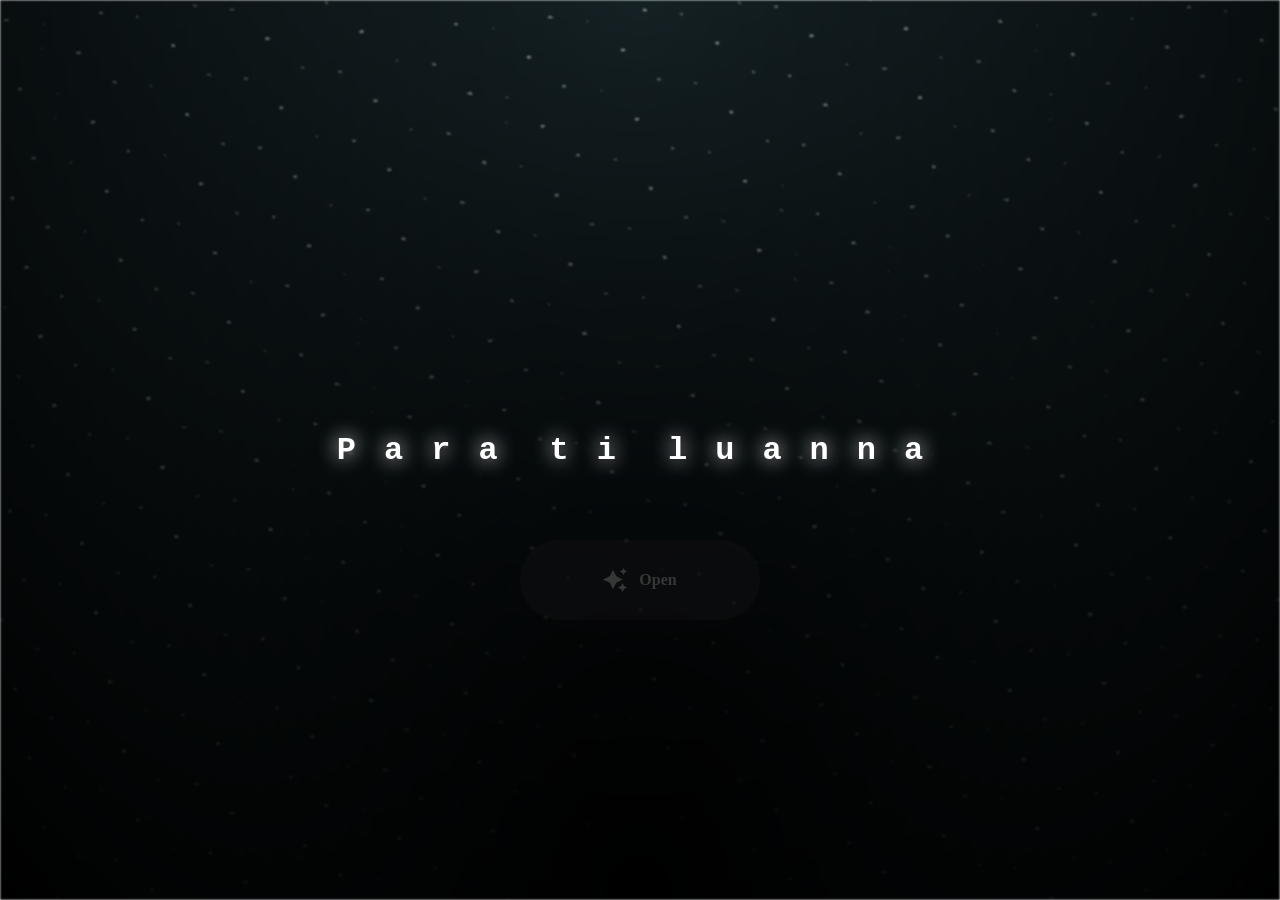
<file: flowers-for-someone-main (2)/index.html>
<html lang="en">

<head>
  <meta charset="UTF-8">
  <meta name="viewport" content="width=device-width, initial-scale=1.0">
  <link rel="shortcut icon" href="images/gift.png" type="image/x-icon">
  <link rel="stylesheet" href="css/index.css">
  <title>CARTA PARA TI</title>
</head>

<body>
  <div class="night"></div>

  <!-- Texto principal -->
  <h1 class="title"></h1>

  <!-- Botón Open -->
  <div class="open-bg">
    <a href="flower.html" class="btn bloqueado" id="openBtn">
      <svg height="24" width="24" fill="#FFFFFF" viewBox="0 0 24 24" class="sparkle">
        <path
          d="M10,21.236,6.755,14.745.264,11.5,6.755,8.255,10,1.764l3.245,6.491L19.736,11.5l-6.491,3.245ZM18,21l1.5,3L21,21l3-1.5L21,18l-1.5-3L18,18l-3,1.5ZM19.333,4.667,20.5,7l1.167-2.333L24,3.5,21.667,2.333,20.5,0,19.333,2.333,17,3.5Z">
        </path>
      </svg>
      <span class="text">Open</span>
    </a>
  </div>

  <script src="js/index.js"></script>
</body>

</html>
</file>
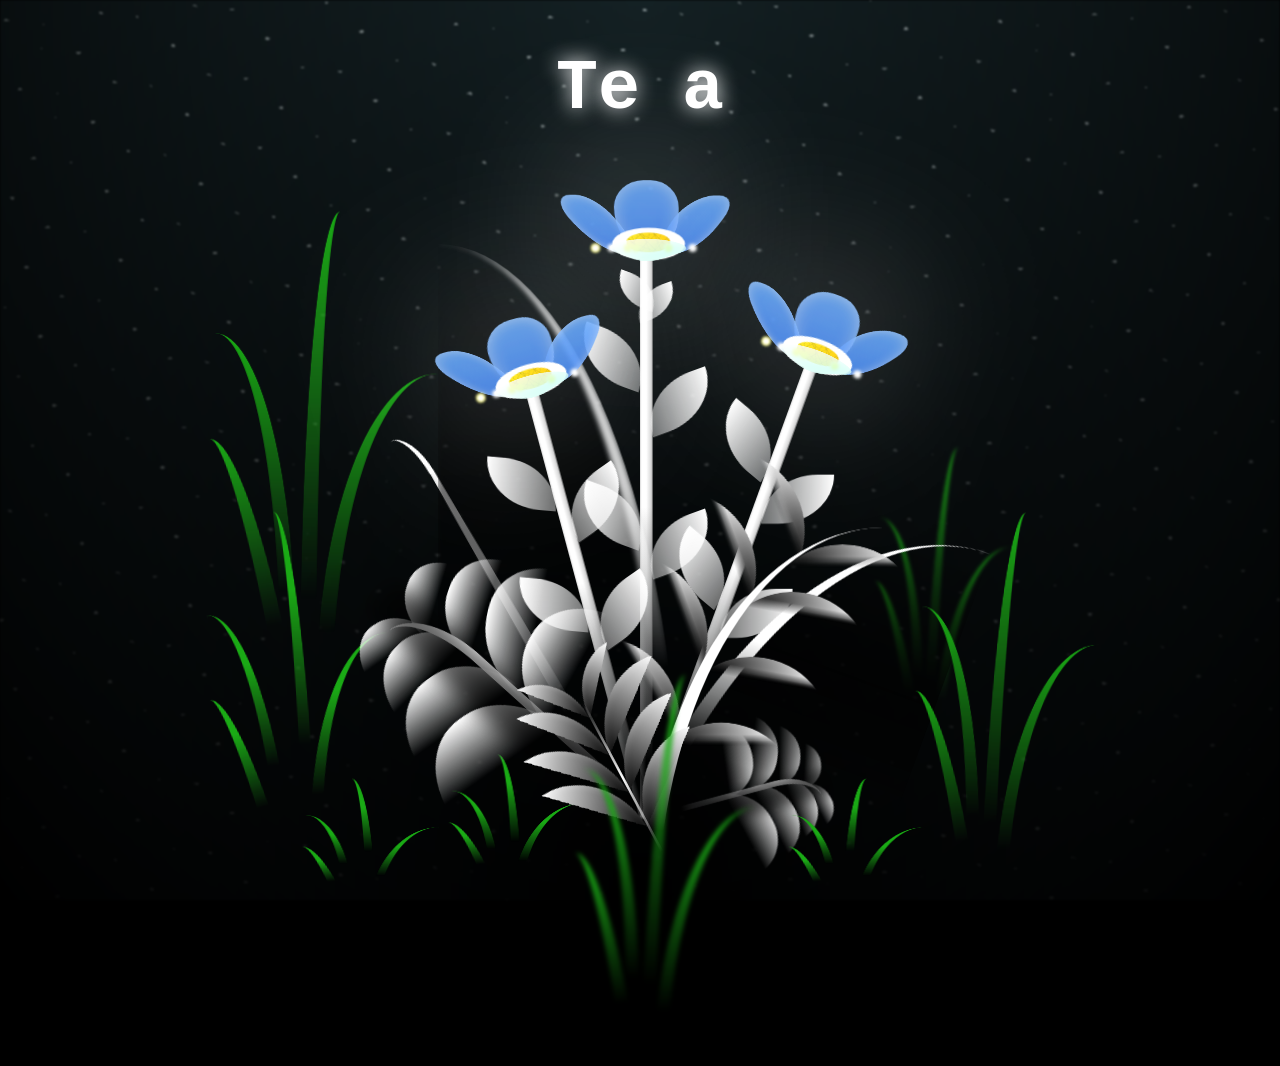
<file: flowers-for-someone-main (2)/flower.html>
<!DOCTYPE html>
<html lang="en">

<head>
  <meta charset="UTF-8">
  <meta http-equiv="X-UA-Compatible" content="IE=edge">
  <meta name="viewport" content="width=device-width, initial-scale=1.0">
  <link rel="shortcut icon" href="images/gift.png" type="image/x-icon">
  <link rel="stylesheet" href="css/style.css">

  <!-- Document Title -->
  <title>FLORES</title>
</head>

<body class="not-loaded">
  <!-- Background -->
  <div class="night"></div>

  <!-- Flower -->
  <div class="flowers">
    <div class="flower flower--1">
      <div class="flower__leafs flower__leafs--1">
        <div class="flower__leaf flower__leaf--1"></div>
        <div class="flower__leaf flower__leaf--2"></div>
        <div class="flower__leaf flower__leaf--3"></div>
        <div class="flower__leaf flower__leaf--4"></div>
        <div class="flower__white-circle"></div>

        <div class="flower__light flower__light--1"></div>
        <div class="flower__light flower__light--2"></div>
        <div class="flower__light flower__light--3"></div>
        <div class="flower__light flower__light--4"></div>
        <div class="flower__light flower__light--5"></div>
        <div class="flower__light flower__light--6"></div>
        <div class="flower__light flower__light--7"></div>
        <div class="flower__light flower__light--8"></div>

      </div>
      <div class="flower__line">
        <div class="flower__line__leaf flower__line__leaf--1"></div>
        <div class="flower__line__leaf flower__line__leaf--2"></div>
        <div class="flower__line__leaf flower__line__leaf--3"></div>
        <div class="flower__line__leaf flower__line__leaf--4"></div>
        <div class="flower__line__leaf flower__line__leaf--5"></div>
        <div class="flower__line__leaf flower__line__leaf--6"></div>
      </div>
    </div>

    <div class="flower flower--2">
      <div class="flower__leafs flower__leafs--2">
        <div class="flower__leaf flower__leaf--1"></div>
        <div class="flower__leaf flower__leaf--2"></div>
        <div class="flower__leaf flower__leaf--3"></div>
        <div class="flower__leaf flower__leaf--4"></div>
        <div class="flower__white-circle"></div>

        <div class="flower__light flower__light--1"></div>
        <div class="flower__light flower__light--2"></div>
        <div class="flower__light flower__light--3"></div>
        <div class="flower__light flower__light--4"></div>
        <div class="flower__light flower__light--5"></div>
        <div class="flower__light flower__light--6"></div>
        <div class="flower__light flower__light--7"></div>
        <div class="flower__light flower__light--8"></div>

      </div>
      <div class="flower__line">
        <div class="flower__line__leaf flower__line__leaf--1"></div>
        <div class="flower__line__leaf flower__line__leaf--2"></div>
        <div class="flower__line__leaf flower__line__leaf--3"></div>
        <div class="flower__line__leaf flower__line__leaf--4"></div>
      </div>
    </div>

    <div class="flower flower--3">
      <div class="flower__leafs flower__leafs--3">
        <div class="flower__leaf flower__leaf--1"></div>
        <div class="flower__leaf flower__leaf--2"></div>
        <div class="flower__leaf flower__leaf--3"></div>
        <div class="flower__leaf flower__leaf--4"></div>
        <div class="flower__white-circle"></div>

        <div class="flower__light flower__light--1"></div>
        <div class="flower__light flower__light--2"></div>
        <div class="flower__light flower__light--3"></div>
        <div class="flower__light flower__light--4"></div>
        <div class="flower__light flower__light--5"></div>
        <div class="flower__light flower__light--6"></div>
        <div class="flower__light flower__light--7"></div>
        <div class="flower__light flower__light--8"></div>

      </div>
      <div class="flower__line">
        <div class="flower__line__leaf flower__line__leaf--1"></div>
        <div class="flower__line__leaf flower__line__leaf--2"></div>
        <div class="flower__line__leaf flower__line__leaf--3"></div>
        <div class="flower__line__leaf flower__line__leaf--4"></div>
      </div>
    </div>

    <div class="grow-ans" style="--d:1.2s">
      <div class="flower__g-long">
        <div class="flower__g-long__top"></div>
        <div class="flower__g-long__bottom"></div>
      </div>
    </div>

    <div class="growing-grass">
      <div class="flower__grass flower__grass--1">
        <div class="flower__grass--top"></div>
        <div class="flower__grass--bottom"></div>
        <div class="flower__grass__leaf flower__grass__leaf--1"></div>
        <div class="flower__grass__leaf flower__grass__leaf--2"></div>
        <div class="flower__grass__leaf flower__grass__leaf--3"></div>
        <div class="flower__grass__leaf flower__grass__leaf--4"></div>
        <div class="flower__grass__leaf flower__grass__leaf--5"></div>
        <div class="flower__grass__leaf flower__grass__leaf--6"></div>
        <div class="flower__grass__leaf flower__grass__leaf--7"></div>
        <div class="flower__grass__leaf flower__grass__leaf--8"></div>
        <div class="flower__grass__overlay"></div>
      </div>
    </div>

    <div class="growing-grass">
      <div class="flower__grass flower__grass--2">
        <div class="flower__grass--top"></div>
        <div class="flower__grass--bottom"></div>
        <div class="flower__grass__leaf flower__grass__leaf--1"></div>
        <div class="flower__grass__leaf flower__grass__leaf--2"></div>
        <div class="flower__grass__leaf flower__grass__leaf--3"></div>
        <div class="flower__grass__leaf flower__grass__leaf--4"></div>
        <div class="flower__grass__leaf flower__grass__leaf--5"></div>
        <div class="flower__grass__leaf flower__grass__leaf--6"></div>
        <div class="flower__grass__leaf flower__grass__leaf--7"></div>
        <div class="flower__grass__leaf flower__grass__leaf--8"></div>
        <div class="flower__grass__overlay"></div>
      </div>
    </div>

    <div class="grow-ans" style="--d:2.4s">
      <div class="flower__g-right flower__g-right--1">
        <div class="leaf"></div>
      </div>
    </div>

    <div class="grow-ans" style="--d:2.8s">
      <div class="flower__g-right flower__g-right--2">
        <div class="leaf"></div>
      </div>
    </div>

    <div class="grow-ans" style="--d:2.8s">
      <div class="flower__g-front">
        <div class="flower__g-front__leaf-wrapper flower__g-front__leaf-wrapper--1">
          <div class="flower__g-front__leaf"></div>
        </div>
        <div class="flower__g-front__leaf-wrapper flower__g-front__leaf-wrapper--2">
          <div class="flower__g-front__leaf"></div>
        </div>
        <div class="flower__g-front__leaf-wrapper flower__g-front__leaf-wrapper--3">
          <div class="flower__g-front__leaf"></div>
        </div>
        <div class="flower__g-front__leaf-wrapper flower__g-front__leaf-wrapper--4">
          <div class="flower__g-front__leaf"></div>
        </div>
        <div class="flower__g-front__leaf-wrapper flower__g-front__leaf-wrapper--5">
          <div class="flower__g-front__leaf"></div>
        </div>
        <div class="flower__g-front__leaf-wrapper flower__g-front__leaf-wrapper--6">
          <div class="flower__g-front__leaf"></div>
        </div>
        <div class="flower__g-front__leaf-wrapper flower__g-front__leaf-wrapper--7">
          <div class="flower__g-front__leaf"></div>
        </div>
        <div class="flower__g-front__leaf-wrapper flower__g-front__leaf-wrapper--8">
          <div class="flower__g-front__leaf"></div>
        </div>
        <div class="flower__g-front__line"></div>
      </div>
    </div>

    <div class="grow-ans" style="--d:3.2s">
      <div class="flower__g-fr">
        <div class="leaf"></div>
        <div class="flower__g-fr__leaf flower__g-fr__leaf--1"></div>
        <div class="flower__g-fr__leaf flower__g-fr__leaf--2"></div>
        <div class="flower__g-fr__leaf flower__g-fr__leaf--3"></div>
        <div class="flower__g-fr__leaf flower__g-fr__leaf--4"></div>
        <div class="flower__g-fr__leaf flower__g-fr__leaf--5"></div>
        <div class="flower__g-fr__leaf flower__g-fr__leaf--6"></div>
        <div class="flower__g-fr__leaf flower__g-fr__leaf--7"></div>
        <div class="flower__g-fr__leaf flower__g-fr__leaf--8"></div>
      </div>
    </div>

    <div class="long-g long-g--0">
      <div class="grow-ans" style="--d:3s">
        <div class="leaf leaf--0"></div>
      </div>
      <div class="grow-ans" style="--d:2.2s">
        <div class="leaf leaf--1"></div>
      </div>
      <div class="grow-ans" style="--d:3.4s">
        <div class="leaf leaf--2"></div>
      </div>
      <div class="grow-ans" style="--d:3.6s">
        <div class="leaf leaf--3"></div>
      </div>
    </div>

    <div class="long-g long-g--1">
      <div class="grow-ans" style="--d:3.6s">
        <div class="leaf leaf--0"></div>
      </div>
      <div class="grow-ans" style="--d:3.8s">
        <div class="leaf leaf--1"></div>
      </div>
      <div class="grow-ans" style="--d:4s">
        <div class="leaf leaf--2"></div>
      </div>
      <div class="grow-ans" style="--d:4.2s">
        <div class="leaf leaf--3"></div>
      </div>
    </div>

    <div class="long-g long-g--2">
      <div class="grow-ans" style="--d:4s">
        <div class="leaf leaf--0"></div>
      </div>
      <div class="grow-ans" style="--d:4.2s">
        <div class="leaf leaf--1"></div>
      </div>
      <div class="grow-ans" style="--d:4.4s">
        <div class="leaf leaf--2"></div>
      </div>
      <div class="grow-ans" style="--d:4.6s">
        <div class="leaf leaf--3"></div>
      </div>
    </div>

    <div class="long-g long-g--3">
      <div class="grow-ans" style="--d:4s">
        <div class="leaf leaf--0"></div>
      </div>
      <div class="grow-ans" style="--d:4.2s">
        <div class="leaf leaf--1"></div>
      </div>
      <div class="grow-ans" style="--d:3s">
        <div class="leaf leaf--2"></div>
      </div>
      <div class="grow-ans" style="--d:3.6s">
        <div class="leaf leaf--3"></div>
      </div>
    </div>

    <div class="long-g long-g--4">
      <div class="grow-ans" style="--d:4s">
        <div class="leaf leaf--0"></div>
      </div>
      <div class="grow-ans" style="--d:4.2s">
        <div class="leaf leaf--1"></div>
      </div>
      <div class="grow-ans" style="--d:3s">
        <div class="leaf leaf--2"></div>
      </div>
      <div class="grow-ans" style="--d:3.6s">
        <div class="leaf leaf--3"></div>
      </div>
    </div>

    <div class="long-g long-g--5">
      <div class="grow-ans" style="--d:4s">
        <div class="leaf leaf--0"></div>
      </div>
      <div class="grow-ans" style="--d:4.2s">
        <div class="leaf leaf--1"></div>
      </div>
      <div class="grow-ans" style="--d:3s">
        <div class="leaf leaf--2"></div>
      </div>
      <div class="grow-ans" style="--d:3.6s">
        <div class="leaf leaf--3"></div>
      </div>
    </div>

    <div class="long-g long-g--6">
      <div class="grow-ans" style="--d:4.2s">
        <div class="leaf leaf--0"></div>
      </div>
      <div class="grow-ans" style="--d:4.4s">
        <div class="leaf leaf--1"></div>
      </div>
      <div class="grow-ans" style="--d:4.6s">
        <div class="leaf leaf--2"></div>
      </div>
      <div class="grow-ans" style="--d:4.8s">
        <div class="leaf leaf--3"></div>
      </div>
    </div>

    <div class="long-g long-g--7">
      <div class="grow-ans" style="--d:3s">
        <div class="leaf leaf--0"></div>
      </div>
      <div class="grow-ans" style="--d:3.2s">
        <div class="leaf leaf--1"></div>
      </div>
      <div class="grow-ans" style="--d:3.5s">
        <div class="leaf leaf--2"></div>
      </div>
      <div class="grow-ans" style="--d:3.6s">
        <div class="leaf leaf--3"></div>
      </div>
    </div>
  </div>

  <!-- Title -->
  <h1 class="title"><span id="title"></span></h1>
</body>

</html>

<!-- Import Javascript -->
<script src="js/main.js"></script>
</file>
<file: flowers-for-someone-main (2)/css/index.css>
*,
*::after,
*::before {
  padding: 0;
  margin: 0;
  box-sizing: border-box;
}

:root {
  --dark-color: #000;
}

.night {
  position: fixed;
  left: 50%;
  top: 0;
  transform: translateX(-50%);
  width: 100%;
  height: 100%;
  filter: blur(0.1vmin);
  background-image: radial-gradient(ellipse at top, transparent 0%, var(--dark-color)), radial-gradient(ellipse at bottom, var(--dark-color), rgba(145, 233, 255, 0.2)), repeating-linear-gradient(220deg, rgb(0, 0, 0) 0px, rgb(0, 0, 0) 19px, transparent 19px, transparent 22px), repeating-linear-gradient(189deg, rgb(0, 0, 0) 0px, rgb(0, 0, 0) 19px, transparent 19px, transparent 22px), repeating-linear-gradient(148deg, rgb(0, 0, 0) 0px, rgb(0, 0, 0) 19px, transparent 19px, transparent 22px), linear-gradient(90deg, rgb(255, 255, 250), rgb(240, 240, 240));
}

.title {
  position: absolute;
  top: 0;
  left: 0;
  color: white;
  font-family: 'Courier New', Courier, monospace;

  display: flex;
  flex-wrap: wrap;
  justify-content: center;
  align-content: center;
  align-items: center;

  width: 100%;
  height: 100vh;
  text-shadow: 0 0 20px white;
  letter-spacing: 0px;
}

@media (min-width: 500px) {
  .title {
    letter-spacing: 20px;
  }
}

@keyframes typing {
  from {
    opacity: 0;
  }

  to {
    opacity: 1;
  }
}

/* Terapkan animasi dengan delay */
.title span {
  opacity: 0;
  animation: typing 1s ease forwards;
  animation-delay: var(--delay);
}

a {
  text-decoration: none;
}

.btn {
  border: none;
  width: 15em;
  height: 5em;
  border-radius: 3em;
  display: flex;
  justify-content: center;
  align-items: center;
  gap: 12px;
  background: #1C1A1C;
  cursor: pointer;
  transition: all 450ms ease-in-out;
}

.sparkle {
  fill: #AAAAAA;
  transition: all 800ms ease;
}

.text {
  font-weight: 600;
  color: #AAAAAA;
  font-size: medium;
}

.btn:hover {
  background: linear-gradient(0deg, #A47CF3, #683FEA);
  box-shadow: inset 0px 1px 0px 0px rgba(255, 255, 255, 0.4),
    inset 0px -4px 0px 0px rgba(0, 0, 0, 0.2),
    0px 0px 0px 4px rgba(255, 255, 255, 0.2),
    0px 0px 180px 0px #9917FF;
  transform: translateY(-2px);
}

.btn:hover .text {
  color: white;
}

.btn:hover .sparkle {
  fill: white;
  transform: scale(1.2);
}


.carta {
  background: rgba(255, 255, 255, 0.1);
  backdrop-filter: blur(15px);
  color: white;
  text-align: center;
  padding: 2em;
  border-radius: 20px;
  box-shadow: 0 0 20px rgba(255,255,255,0.4);
  width: 80%;
  max-width: 500px;
  margin: 2em auto;
  font-family: 'Courier New', Courier, monospace;
  animation: fadeIn 2s ease forwards;
}

.botones {
  display: flex;
  justify-content: center;
  gap: 1em;
  margin-top: 1.5em;
}

.botones button {
  padding: 10px 20px;
  font-size: 1em;
  border-radius: 10px;
  border: none;
  cursor: pointer;
  transition: 0.3s;
}

#btnSi {
  background: linear-gradient(to right, #00bfff, #1e90ff);
  color: white;
}

#btnNo {
  background: #ff4d4d;
  color: white;
}

#btnSi:hover {
  background: linear-gradient(to right, #1e90ff, #00bfff);
  transform: scale(1.05);
}

#btnNo:hover {
  background: #ff1a1a;
  transform: scale(1.05);
}

.oculto {
  display: none;
}

@keyframes fadeIn {
  from { opacity: 0; transform: translateY(20px); }
  to { opacity: 1; transform: translateY(0); }
}

.open-bg {
  position: absolute;
  top: 60vh;
  width: 100%;
  display: flex;
  justify-content: center;
  z-index: 0;
}

.bloqueado {
  pointer-events: none;
  opacity: 0.3;
}

.carta {
  position: relative;
  z-index: 5; /* la carta va encima */
}
</file>
<file: flowers-for-someone-main (2)/css/style.css>
*,
*::after,
*::before {
  padding: 0;
  margin: 0;
  box-sizing: border-box;
}

:root {
  --dark-color: #000;
}

.title {
  position: absolute;
  width: 100%;
  text-align: center;
  margin-top: 50px;
  top: 0;
  left: 0;
  color: white;
  font-family: 'Courier New', Courier, monospace;
  font-size: 70px;
  text-shadow: 0px 0px 20px white;
}

body {
  display: flex;
  align-items: flex-end;
  justify-content: center;
  min-height: 100vh;
  background-color: var(--dark-color);
  overflow: hidden;
  perspective: 1000px;
}

.night {
  position: fixed;
  left: 50%;
  top: 0;
  transform: translateX(-50%);
  width: 100%;
  height: 100%;
  filter: blur(0.1vmin);
  background-image: radial-gradient(ellipse at top, transparent 0%, var(--dark-color)), radial-gradient(ellipse at bottom, var(--dark-color), rgba(145, 233, 255, 0.2)), repeating-linear-gradient(220deg, rgb(0, 0, 0) 0px, rgb(0, 0, 0) 19px, transparent 19px, transparent 22px), repeating-linear-gradient(189deg, rgb(0, 0, 0) 0px, rgb(0, 0, 0) 19px, transparent 19px, transparent 22px), repeating-linear-gradient(148deg, rgb(0, 0, 0) 0px, rgb(0, 0, 0) 19px, transparent 19px, transparent 22px), linear-gradient(90deg, rgb(255, 255, 250), rgb(240, 240, 240));
}

.flowers {
  position: relative;
  transform: scale(0.9);
}

.flower {
  position: absolute;
  bottom: 10vmin;
  transform-origin: bottom center;
  z-index: 10;
  --fl-speed: 0.8s;
}

.flower--1 {
  animation: moving-flower-1 4s linear infinite;
}

.flower--1 .flower__line {
  height: 70vmin;
  animation-delay: 0.3s;
}

.flower--1 .flower__line__leaf--1 {
  animation: blooming-leaf-right var(--fl-speed) 1.6s backwards;
}

.flower--1 .flower__line__leaf--2 {
  animation: blooming-leaf-right var(--fl-speed) 1.4s backwards;
}

.flower--1 .flower__line__leaf--3 {
  animation: blooming-leaf-left var(--fl-speed) 1.2s backwards;
}

.flower--1 .flower__line__leaf--4 {
  animation: blooming-leaf-left var(--fl-speed) 1s backwards;
}

.flower--1 .flower__line__leaf--5 {
  animation: blooming-leaf-right var(--fl-speed) 1.8s backwards;
}

.flower--1 .flower__line__leaf--6 {
  animation: blooming-leaf-left var(--fl-speed) 2s backwards;
}

.flower--2 {
  left: 50%;
  transform: rotate(20deg);
  animation: moving-flower-2 4s linear infinite;
}

.flower--2 .flower__line {
  height: 60vmin;
  animation-delay: 0.6s;
}

.flower--2 .flower__line__leaf--1 {
  animation: blooming-leaf-right var(--fl-speed) 1.9s backwards;
}

.flower--2 .flower__line__leaf--2 {
  animation: blooming-leaf-right var(--fl-speed) 1.7s backwards;
}

.flower--2 .flower__line__leaf--3 {
  animation: blooming-leaf-left var(--fl-speed) 1.5s backwards;
}

.flower--2 .flower__line__leaf--4 {
  animation: blooming-leaf-left var(--fl-speed) 1.3s backwards;
}

.flower--3 {
  left: 50%;
  transform: rotate(-15deg);
  animation: moving-flower-3 4s linear infinite;
}

.flower--3 .flower__line {
  animation-delay: 0.9s;
}

.flower--3 .flower__line__leaf--1 {
  animation: blooming-leaf-right var(--fl-speed) 2.5s backwards;
}

.flower--3 .flower__line__leaf--2 {
  animation: blooming-leaf-right var(--fl-speed) 2.3s backwards;
}

.flower--3 .flower__line__leaf--3 {
  animation: blooming-leaf-left var(--fl-speed) 2.1s backwards;
}

.flower--3 .flower__line__leaf--4 {
  animation: blooming-leaf-left var(--fl-speed) 1.9s backwards;
}

.flower__leafs {
  position: relative;
  animation: blooming-flower 2s backwards;
}

.flower__leafs--1 {
  animation-delay: 1.1s;
}

.flower__leafs--2 {
  animation-delay: 1.4s;
}

.flower__leafs--3 {
  animation-delay: 1.7s;
}

.flower__leafs::after {
  content: "";
  position: absolute;
  left: 0;
  top: 0;
  transform: translate(-50%, -100%);
  width: 8vmin;
  height: 8vmin;
  background-color: #ffffff;
  filter: blur(10vmin);
}

.flower__leaf {
  position: absolute;
  bottom: 0;
  left: 50%;
  width: 8vmin;
  height: 11vmin;
  border-radius: 51% 49% 47% 53%/44% 45% 55% 69%;
  background-color: #a7ffee;
  background-image: linear-gradient(to top, #3b82f6, #60a5fa);
  transform-origin: bottom center;
  opacity: 0.9;
  box-shadow: inset 0 0 2vmin rgba(255, 255, 255, 0.5);
}

.flower__leaf--1 {
  transform: translate(-10%, 1%) rotateY(40deg) rotateX(-50deg);
}

.flower__leaf--2 {
  transform: translate(-50%, -4%) rotateX(40deg);
}

.flower__leaf--3 {
  transform: translate(-90%, 0%) rotateY(45deg) rotateX(50deg);
}

.flower__leaf--4 {
  width: 8vmin;
  height: 8vmin;
  transform-origin: bottom left;
  border-radius: 4vmin 10vmin 4vmin 4vmin;
  transform: translate(0%, 18%) rotateX(70deg) rotate(-43deg);
  background-image: linear-gradient(to top, rgba(255, 2555, 255, 0.4), #fff);
  z-index: 1;
  opacity: 0.8;
  -webkit-transform: translate(0%, 18%) rotateX(70deg) rotate(-43deg);
  -moz-transform: translate(0%, 18%) rotateX(70deg) rotate(-43deg);
  -ms-transform: translate(0%, 18%) rotateX(70deg) rotate(-43deg);
  -o-transform: translate(0%, 18%) rotateX(70deg) rotate(-43deg);
}

.flower__white-circle {
  position: absolute;
  left: -3.5vmin;
  top: -3vmin;
  width: 9vmin;
  height: 4vmin;
  border-radius: 50%;
  background-color: #fff;
}

.flower__white-circle::after {
  content: "";
  position: absolute;
  left: 50%;
  top: 45%;
  transform: translate(-50%, -50%);
  width: 60%;
  height: 60%;
  border-radius: inherit;
  background-image: repeating-linear-gradient(135deg, rgba(0, 0, 0, 0.03) 0px, rgba(0, 0, 0, 0.03) 1px, transparent 1px, transparent 12px), repeating-linear-gradient(45deg, rgba(0, 0, 0, 0.03) 0px, rgba(0, 0, 0, 0.03) 1px, transparent 1px, transparent 12px), repeating-linear-gradient(67.5deg, rgba(0, 0, 0, 0.03) 0px, rgba(0, 0, 0, 0.03) 1px, transparent 1px, transparent 12px), repeating-linear-gradient(135deg, rgba(0, 0, 0, 0.03) 0px, rgba(0, 0, 0, 0.03) 1px, transparent 1px, transparent 12px), repeating-linear-gradient(45deg, rgba(0, 0, 0, 0.03) 0px, rgba(0, 0, 0, 0.03) 1px, transparent 1px, transparent 12px), repeating-linear-gradient(112.5deg, rgba(0, 0, 0, 0.03) 0px, rgba(0, 0, 0, 0.03) 1px, transparent 1px, transparent 12px), repeating-linear-gradient(112.5deg, rgba(0, 0, 0, 0.03) 0px, rgba(0, 0, 0, 0.03) 1px, transparent 1px, transparent 12px), repeating-linear-gradient(45deg, rgba(0, 0, 0, 0.03) 0px, rgba(0, 0, 0, 0.03) 1px, transparent 1px, transparent 12px), repeating-linear-gradient(22.5deg, rgba(0, 0, 0, 0.03) 0px, rgba(0, 0, 0, 0.03) 1px, transparent 1px, transparent 12px), repeating-linear-gradient(45deg, rgba(0, 0, 0, 0.03) 0px, rgba(0, 0, 0, 0.03) 1px, transparent 1px, transparent 12px), repeating-linear-gradient(22.5deg, rgba(0, 0, 0, 0.03) 0px, rgba(0, 0, 0, 0.03) 1px, transparent 1px, transparent 12px), repeating-linear-gradient(135deg, rgba(0, 0, 0, 0.03) 0px, rgba(0, 0, 0, 0.03) 1px, transparent 1px, transparent 12px), repeating-linear-gradient(157.5deg, rgba(0, 0, 0, 0.03) 0px, rgba(0, 0, 0, 0.03) 1px, transparent 1px, transparent 12px), repeating-linear-gradient(67.5deg, rgba(0, 0, 0, 0.03) 0px, rgba(0, 0, 0, 0.03) 1px, transparent 1px, transparent 12px), repeating-linear-gradient(67.5deg, rgba(0, 0, 0, 0.03) 0px, rgba(0, 0, 0, 0.03) 1px, transparent 1px, transparent 12px), linear-gradient(90deg, rgb(255, 235, 18), rgb(255, 206, 0));
}

.flower__line {
  height: 55vmin;
  width: 1.5vmin;
  background-image: linear-gradient(to left, rgba(0, 0, 0, 0.2), transparent, rgba(255, 255, 255, 0.2)), linear-gradient(to top, transparent 10%, #fff, #fff);
  box-shadow: inset 0 0 2px rgba(0, 0, 0, 0.5);
  animation: grow-flower-tree 4s backwards;
}

.flower__line__leaf {
  --w: 7vmin;
  --h: calc(var(--w) + 2vmin);
  position: absolute;
  top: 20%;
  left: 90%;
  width: var(--w);
  height: var(--h);
  border-top-right-radius: var(--h);
  border-bottom-left-radius: var(--h);
  background-image: linear-gradient(to top, rgba(255, 255, 255, 0.4), #fff);
}

.flower__line__leaf--1 {
  transform: rotate(70deg) rotateY(30deg);
}

.flower__line__leaf--2 {
  top: 45%;
  transform: rotate(70deg) rotateY(30deg);
}

.flower__line__leaf--3,
.flower__line__leaf--4,
.flower__line__leaf--6 {
  border-top-right-radius: 0;
  border-bottom-left-radius: 0;
  border-top-left-radius: var(--h);
  border-bottom-right-radius: var(--h);
  left: -460%;
  top: 12%;
  transform: rotate(-70deg) rotateY(30deg);
}

.flower__line__leaf--4 {
  top: 40%;
}

.flower__line__leaf--5 {
  top: 0;
  transform-origin: left;
  transform: rotate(70deg) rotateY(30deg) scale(0.6);
}

.flower__line__leaf--6 {
  top: -2%;
  left: -450%;
  transform-origin: right;
  transform: rotate(-70deg) rotateY(30deg) scale(0.6);
}

.flower__light {
  position: absolute;
  bottom: 0vmin;
  width: 1vmin;
  height: 1vmin;
  background-color: rgb(255, 251, 0);
  border-radius: 50%;
  filter: blur(0.2vmin);
  animation: light-ans 4s linear infinite backwards;
}

.flower__light:nth-child(odd) {
  background-color: #fff;
}

.flower__light--1 {
  left: -2vmin;
  animation-delay: 1s;
}

.flower__light--2 {
  left: 3vmin;
  animation-delay: 0.5s;
}

.flower__light--3 {
  left: -6vmin;
  animation-delay: 0.3s;
}

.flower__light--4 {
  left: 6vmin;
  animation-delay: 0.9s;
}

.flower__light--5 {
  left: -1vmin;
  animation-delay: 1.5s;
}

.flower__light--6 {
  left: -4vmin;
  animation-delay: 3s;
}

.flower__light--7 {
  left: 3vmin;
  animation-delay: 2s;
}

.flower__light--8 {
  left: -6vmin;
  animation-delay: 3.5s;
}

.flower__grass {
  --c: #fff;
  --line-w: 1.5vmin;
  position: absolute;
  bottom: 12vmin;
  left: -7vmin;
  display: flex;
  flex-direction: column;
  align-items: flex-end;
  z-index: 20;
  transform-origin: bottom center;
  transform: rotate(-48deg) rotateY(40deg);
}

.flower__grass--1 {
  animation: moving-grass 2s linear infinite;
}

.flower__grass--2 {
  left: 2vmin;
  bottom: 10vmin;
  transform: scale(0.5) rotate(75deg) rotateX(10deg) rotateY(-200deg);
  opacity: 0.8;
  z-index: 0;
  animation: moving-grass--2 1.5s linear infinite;
}

.flower__grass--top {
  width: 7vmin;
  height: 10vmin;
  border-top-right-radius: 100%;
  border-right: var(--line-w) solid var(--c);
  transform-origin: bottom center;
  transform: rotate(-2deg);
}

.flower__grass--bottom {
  margin-top: -2px;
  width: var(--line-w);
  height: 25vmin;
  background-image: linear-gradient(to top, transparent, var(--c));
}

.flower__grass__leaf {
  --size: 10vmin;
  position: absolute;
  width: calc(var(--size) * 2.1);
  height: var(--size);
  border-top-left-radius: var(--size);
  border-top-right-radius: var(--size);
  background-image: linear-gradient(to top, transparent, transparent 30%, var(--c));
  z-index: 100;
}

.flower__grass__leaf--1 {
  top: -6%;
  left: 30%;
  --size: 6vmin;
  transform: rotate(-20deg);
  animation: growing-grass-ans--1 2s 2.6s backwards;
}

@keyframes growing-grass-ans--1 {
  0% {
    transform-origin: bottom left;
    transform: rotate(-20deg) scale(0);
  }
}

.flower__grass__leaf--2 {
  top: -5%;
  left: -110%;
  --size: 6vmin;
  transform: rotate(10deg);
  animation: growing-grass-ans--2 2s 2.4s linear backwards;
}

@keyframes growing-grass-ans--2 {
  0% {
    transform-origin: bottom right;
    transform: rotate(10deg) scale(0);
  }
}

.flower__grass__leaf--3 {
  top: 5%;
  left: 60%;
  --size: 8vmin;
  transform: rotate(-18deg) rotateX(-20deg);
  animation: growing-grass-ans--3 2s 2.2s linear backwards;
}

@keyframes growing-grass-ans--3 {
  0% {
    transform-origin: bottom left;
    transform: rotate(-18deg) rotateX(-20deg) scale(0);
  }
}

.flower__grass__leaf--4 {
  top: 6%;
  left: -135%;
  --size: 8vmin;
  transform: rotate(2deg);
  animation: growing-grass-ans--4 2s 2s linear backwards;
}

@keyframes growing-grass-ans--4 {
  0% {
    transform-origin: bottom right;
    transform: rotate(2deg) scale(0);
  }
}

.flower__grass__leaf--5 {
  top: 20%;
  left: 60%;
  --size: 10vmin;
  transform: rotate(-24deg) rotateX(-20deg);
  animation: growing-grass-ans--5 2s 1.8s linear backwards;
}

@keyframes growing-grass-ans--5 {
  0% {
    transform-origin: bottom left;
    transform: rotate(-24deg) rotateX(-20deg) scale(0);
  }
}

.flower__grass__leaf--6 {
  top: 22%;
  left: -180%;
  --size: 10vmin;
  transform: rotate(10deg);
  animation: growing-grass-ans--6 2s 1.6s linear backwards;
}

@keyframes growing-grass-ans--6 {
  0% {
    transform-origin: bottom right;
    transform: rotate(10deg) scale(0);
  }
}

.flower__grass__leaf--7 {
  top: 39%;
  left: 70%;
  --size: 10vmin;
  transform: rotate(-10deg);
  animation: growing-grass-ans--7 2s 1.4s linear backwards;
}

@keyframes growing-grass-ans--7 {
  0% {
    transform-origin: bottom left;
    transform: rotate(-10deg) scale(0);
  }
}

.flower__grass__leaf--8 {
  top: 40%;
  left: -215%;
  --size: 11vmin;
  transform: rotate(10deg);
  animation: growing-grass-ans--8 2s 1.2s linear backwards;
}

@keyframes growing-grass-ans--8 {
  0% {
    transform-origin: bottom right;
    transform: rotate(10deg) scale(0);
  }
}

.flower__grass__overlay {
  position: absolute;
  top: -10%;
  right: 0%;
  width: 100%;
  height: 100%;
  background-color: rgba(0, 0, 0, 0.6);
  filter: blur(1.5vmin);
  z-index: 100;
}

.flower__g-long {
  --w: 2vmin;
  --h: 6vmin;
  --c: #fff;
  position: absolute;
  bottom: 10vmin;
  left: -3vmin;
  transform-origin: bottom center;
  transform: rotate(-30deg) rotateY(-20deg);
  display: flex;
  flex-direction: column;
  align-items: flex-end;
  animation: flower-g-long-ans 3s linear infinite;
}

@keyframes flower-g-long-ans {

  0%,
  100% {
    transform: rotate(-30deg) rotateY(-20deg);
  }

  50% {
    transform: rotate(-32deg) rotateY(-20deg);
  }
}

.flower__g-long__top {
  top: calc(var(--h) * -1);
  width: calc(var(--w) + 1vmin);
  height: var(--h);
  border-top-right-radius: 100%;
  border-right: 0.7vmin solid var(--c);
  transform: translate(-0.7vmin, 1vmin);
}

.flower__g-long__bottom {
  width: var(--w);
  height: 50vmin;
  transform-origin: bottom center;
  background-image: linear-gradient(to top, transparent 30%, var(--c));
  box-shadow: inset 0 0 2px rgba(0, 0, 0, 0.5);
  -webkit-clip-path: polygon(35% 0, 65% 1%, 100% 100%, 0% 100%);
  clip-path: polygon(35% 0, 65% 1%, 100% 100%, 0% 100%);
}

.flower__g-right {
  position: absolute;
  bottom: 6vmin;
  left: -2vmin;
  transform-origin: bottom left;
  transform: rotate(20deg);
}

.flower__g-right .leaf {
  width: 30vmin;
  height: 50vmin;
  border-top-left-radius: 100%;
  border-left: 2vmin solid #fff;
  background-image: linear-gradient(to bottom, transparent, var(--dark-color) 60%);
  -webkit-mask-image: linear-gradient(to top, transparent 30%, #fff 60%);
}

.flower__g-right--1 {
  animation: flower-g-right-ans 2.5s linear infinite;
}

.flower__g-right--2 {
  left: 5vmin;
  transform: rotateY(-180deg);
  animation: flower-g-right-ans--2 3s linear infinite;
}

.flower__g-right--2 .leaf {
  height: 75vmin;
  filter: blur(0.3vmin);
  opacity: 0.8;
}

@keyframes flower-g-right-ans {

  0%,
  100% {
    transform: rotate(20deg);
  }

  50% {
    transform: rotate(24deg) rotateX(-20deg);
  }
}

@keyframes flower-g-right-ans--2 {

  0%,
  100% {
    transform: rotateY(-180deg) rotate(0deg) rotateX(-20deg);
  }

  50% {
    transform: rotateY(-180deg) rotate(6deg) rotateX(-20deg);
  }
}

.flower__g-front {
  position: absolute;
  bottom: 6vmin;
  left: 2.5vmin;
  z-index: 100;
  transform-origin: bottom center;
  transform: rotate(-28deg) rotateY(30deg) scale(1.04);
  animation: flower__g-front-ans 2s linear infinite;
}

@keyframes flower__g-front-ans {

  0%,
  100% {
    transform: rotate(-28deg) rotateY(30deg) scale(1.04);
  }

  50% {
    transform: rotate(-35deg) rotateY(40deg) scale(1.04);
  }
}

.flower__g-front__line {
  width: 0.3vmin;
  height: 20vmin;
  background-image: linear-gradient(to top, transparent, #fff, transparent 100%);
  position: relative;
}

.flower__g-front__leaf-wrapper {
  position: absolute;
  top: 0;
  left: 0;
  transform-origin: bottom left;
  transform: rotate(10deg);
}

.flower__g-front__leaf-wrapper:nth-child(even) {
  left: 0vmin;
  transform: rotateY(-180deg) rotate(5deg);
  animation: flower__g-front__leaf-left-ans 1s ease-in backwards;
}

.flower__g-front__leaf-wrapper:nth-child(odd) {
  animation: flower__g-front__leaf-ans 1s ease-in backwards;
}

.flower__g-front__leaf-wrapper--1 {
  top: -8vmin;
  transform: scale(0.7);
  animation: flower__g-front__leaf-ans 1s 5.5s ease-in backwards !important;
}

.flower__g-front__leaf-wrapper--2 {
  top: -8vmin;
  transform: rotateY(-180deg) scale(0.7) !important;
  animation: flower__g-front__leaf-left-ans-2 1s 4.6s ease-in backwards !important;
}

.flower__g-front__leaf-wrapper--3 {
  top: -3vmin;
  animation: flower__g-front__leaf-ans 1s 4.6s ease-in backwards;
}

.flower__g-front__leaf-wrapper--4 {
  top: -3vmin;
  transform: rotateY(-180deg) scale(0.9) !important;
  animation: flower__g-front__leaf-left-ans-2 1s 4.6s ease-in backwards !important;
}

@keyframes flower__g-front__leaf-left-ans-2 {
  0% {
    transform: rotateY(-180deg) scale(0);
  }
}

.flower__g-front__leaf-wrapper--5,
.flower__g-front__leaf-wrapper--6 {
  top: 2vmin;
}

.flower__g-front__leaf-wrapper--7,
.flower__g-front__leaf-wrapper--8 {
  top: 6.5vmin;
}

.flower__g-front__leaf-wrapper--2 {
  animation-delay: 5.2s !important;
}

.flower__g-front__leaf-wrapper--3 {
  animation-delay: 4.9s !important;
}

.flower__g-front__leaf-wrapper--5 {
  animation-delay: 4.3s !important;
}

.flower__g-front__leaf-wrapper--6 {
  animation-delay: 4.1s !important;
}

.flower__g-front__leaf-wrapper--7 {
  animation-delay: 3.8s !important;
}

.flower__g-front__leaf-wrapper--8 {
  animation-delay: 3.5s !important;
}

@keyframes flower__g-front__leaf-ans {
  0% {
    transform: rotate(10deg) scale(0);
  }
}

@keyframes flower__g-front__leaf-left-ans {
  0% {
    transform: rotateY(-180deg) rotate(5deg) scale(0);
  }
}

.flower__g-front__leaf {
  width: 10vmin;
  height: 10vmin;
  border-radius: 100% 0% 0% 100%/100% 100% 0% 0%;
  box-shadow: inset 0 2px 1vmin hsla(0, 0%, 100%, 0.2);
  background-image: linear-gradient(to bottom left, transparent, var(--dark-color)), linear-gradient(to bottom right, #fff 50%, transparent 50%, transparent);
  -webkit-mask-image: linear-gradient(to bottom right, #fff 50%, transparent 50%, transparent);
  mask-image: linear-gradient(to bottom right, #fff 50%, transparent 50%, transparent);
}

.flower__g-fr {
  position: absolute;
  bottom: -4vmin;
  left: vmin;
  transform-origin: bottom left;
  z-index: 10;
  animation: flower__g-fr-ans 2s linear infinite;
}

@keyframes flower__g-fr-ans {

  0%,
  100% {
    transform: rotate(2deg);
  }

  50% {
    transform: rotate(4deg);
    -webkit-transform: rotate(4deg);
    -moz-transform: rotate(4deg);
    -ms-transform: rotate(4deg);
    -o-transform: rotate(4deg);
  }
}

.flower__g-fr .leaf {
  width: 30vmin;
  height: 50vmin;
  border-top-left-radius: 100%;
  border-left: 2vmin solid #fff;
  -webkit-mask-image: linear-gradient(to top, transparent 25%, #fff 50%);
  position: relative;
  z-index: 1;
}

.flower__g-fr__leaf {
  position: absolute;
  top: 0;
  left: 0;
  width: 10vmin;
  height: 10vmin;
  border-radius: 100% 0% 0% 100%/100% 100% 0% 0%;
  box-shadow: inset 0 2px 1vmin hsla(0, 0%, 100%, 0.2);
  background-image: linear-gradient(to bottom left, transparent, var(--dark-color) 98%), linear-gradient(to bottom right, #fff 45%, transparent 50%, transparent);
  -webkit-mask-image: linear-gradient(135deg, #fff 40%, transparent 50%, transparent);
}

.flower__g-fr__leaf--1 {
  left: 20vmin;
  transform: rotate(45deg);
  animation: flower__g-fr-leaft-ans-1 0.5s 5.2s linear backwards;
}

@keyframes flower__g-fr-leaft-ans-1 {
  0% {
    transform-origin: left;
    transform: rotate(45deg) scale(0);
  }
}

.flower__g-fr__leaf--2 {
  left: 12vmin;
  top: -7vmin;
  transform: rotate(25deg) rotateY(-180deg);
  animation: flower__g-fr-leaft-ans-6 0.5s 5s linear backwards;
}

.flower__g-fr__leaf--3 {
  left: 15vmin;
  top: 6vmin;
  transform: rotate(55deg);
  animation: flower__g-fr-leaft-ans-5 0.5s 4.8s linear backwards;
}

.flower__g-fr__leaf--4 {
  left: 6vmin;
  top: -2vmin;
  transform: rotate(25deg) rotateY(-180deg);
  animation: flower__g-fr-leaft-ans-6 0.5s 4.6s linear backwards;
}

.flower__g-fr__leaf--5 {
  left: 10vmin;
  top: 14vmin;
  transform: rotate(55deg);
  animation: flower__g-fr-leaft-ans-5 0.5s 4.4s linear backwards;
}

@keyframes flower__g-fr-leaft-ans-5 {
  0% {
    transform-origin: left;
    transform: rotate(55deg) scale(0);
  }
}

.flower__g-fr__leaf--6 {
  left: 0vmin;
  top: 6vmin;
  transform: rotate(25deg) rotateY(-180deg);
  animation: flower__g-fr-leaft-ans-6 0.5s 4.2s linear backwards;
}

@keyframes flower__g-fr-leaft-ans-6 {
  0% {
    transform-origin: right;
    transform: rotate(25deg) rotateY(-180deg) scale(0);
  }
}

.flower__g-fr__leaf--7 {
  left: 5vmin;
  top: 22vmin;
  transform: rotate(45deg);
  animation: flower__g-fr-leaft-ans-7 0.5s 4s linear backwards;
}

@keyframes flower__g-fr-leaft-ans-7 {
  0% {
    transform-origin: left;
    transform: rotate(45deg) scale(0);
  }
}

.flower__g-fr__leaf--8 {
  left: -4vmin;
  top: 15vmin;
  transform: rotate(15deg) rotateY(-180deg);
  animation: flower__g-fr-leaft-ans-8 0.5s 3.8s linear backwards;
}

@keyframes flower__g-fr-leaft-ans-8 {
  0% {
    transform-origin: right;
    transform: rotate(15deg) rotateY(-180deg) scale(0);
  }
}

.long-g {
  position: absolute;
  bottom: 25vmin;
  left: -42vmin;
  transform-origin: bottom left;
}

.long-g--1 {
  bottom: 0vmin;
  transform: scale(0.8) rotate(-5deg);
}

.long-g--1 .leaf {
  -webkit-mask-image: linear-gradient(to top, transparent 40%, #fff 80%) !important;
}

.long-g--1 .leaf--1 {
  --w: 5vmin;
  --h: 60vmin;
  left: -2vmin;
  transform: rotate(3deg) rotateY(-180deg);
}

.long-g--2,
.long-g--3 {
  bottom: -3vmin;
  left: -35vmin;
  transform-origin: center;
  transform: scale(0.6) rotateX(60deg);
}

.long-g--2 .leaf,
.long-g--3 .leaf {
  -webkit-mask-image: linear-gradient(to top, transparent 50%, #fff 80%) !important;
}

.long-g--2 .leaf--1,
.long-g--3 .leaf--1 {
  left: -1vmin;
  transform: rotateY(-180deg);
}

.long-g--3 {
  left: -17vmin;
  bottom: 0vmin;
}

.long-g--3 .leaf {
  -webkit-mask-image: linear-gradient(to top, transparent 40%, #fff 80%) !important;
}

.long-g--4 {
  left: 25vmin;
  bottom: -3vmin;
  transform-origin: center;
  transform: scale(0.6) rotateX(60deg);
}

.long-g--4 .leaf {
  -webkit-mask-image: linear-gradient(to top, transparent 50%, #fff 80%) !important;
}

.long-g--5 {
  left: 42vmin;
  bottom: 0vmin;
  transform: scale(0.8) rotate(2deg);
}

.long-g--6 {
  left: 0vmin;
  bottom: -20vmin;
  z-index: 100;
  filter: blur(0.3vmin);
  transform: scale(0.8) rotate(2deg);
}

.long-g--7 {
  left: 35vmin;
  bottom: 20vmin;
  z-index: -1;
  filter: blur(0.3vmin);
  transform: scale(0.6) rotate(2deg);
  opacity: 0.7;
}

.long-g .leaf {
  --w: 15vmin;
  --h: 40vmin;
  --c: #1aaa15;
  position: absolute;
  bottom: 0;
  width: var(--w);
  height: var(--h);
  border-top-left-radius: 100%;
  border-left: 2vmin solid var(--c);
  -webkit-mask-image: linear-gradient(to top, transparent 20%, var(--dark-color));
  transform-origin: bottom center;
}

.long-g .leaf--0 {
  left: 2vmin;
  animation: leaf-ans-1 4s linear infinite;
}

.long-g .leaf--1 {
  --w: 5vmin;
  --h: 60vmin;
  animation: leaf-ans-1 4s linear infinite;
}

.long-g .leaf--2 {
  --w: 10vmin;
  --h: 40vmin;
  left: -0.5vmin;
  bottom: 5vmin;
  transform-origin: bottom left;
  transform: rotateY(-180deg);
  animation: leaf-ans-2 3s linear infinite;
}

.long-g .leaf--3 {
  --w: 5vmin;
  --h: 30vmin;
  left: -1vmin;
  bottom: 3.2vmin;
  transform-origin: bottom left;
  transform: rotate(-10deg) rotateY(-180deg);
  animation: leaf-ans-3 3s linear infinite;
}

@keyframes leaf-ans-1 {

  0%,
  100% {
    transform: rotate(-5deg) scale(1);
  }

  50% {
    transform: rotate(5deg) scale(1.1);
  }
}

@keyframes leaf-ans-2 {

  0%,
  100% {
    transform: rotateY(-180deg) rotate(5deg);
  }

  50% {
    transform: rotateY(-180deg) rotate(0deg) scale(1.1);
  }
}

@keyframes leaf-ans-3 {

  0%,
  100% {
    transform: rotate(-10deg) rotateY(-180deg);
  }

  50% {
    transform: rotate(-20deg) rotateY(-180deg);
  }
}

.grow-ans {
  animation: grow-ans 2s var(--d) backwards;
}

@keyframes grow-ans {
  0% {
    transform: scale(0);
    opacity: 0;
  }
}

@keyframes light-ans {
  0% {
    opacity: 0;
    transform: translateY(0vmin);
  }

  25% {
    opacity: 1;
    transform: translateY(-5vmin) translateX(-2vmin);
  }

  50% {
    opacity: 1;
    transform: translateY(-15vmin) translateX(2vmin);
    filter: blur(0.2vmin);
  }

  75% {
    transform: translateY(-20vmin) translateX(-2vmin);
    filter: blur(0.2vmin);
  }

  100% {
    transform: translateY(-30vmin);
    opacity: 0;
    filter: blur(1vmin);
  }
}

@keyframes moving-flower-1 {

  0%,
  100% {
    transform: rotate(2deg);
  }

  50% {
    transform: rotate(-2deg);
  }
}

@keyframes moving-flower-2 {

  0%,
  100% {
    transform: rotate(18deg);
  }

  50% {
    transform: rotate(14deg);
  }
}

@keyframes moving-flower-3 {

  0%,
  100% {
    transform: rotate(-18deg);
  }

  50% {
    transform: rotate(-20deg) rotateY(-10deg);
  }
}

@keyframes blooming-leaf-right {
  0% {
    transform-origin: left;
    transform: rotate(70deg) rotateY(30deg) scale(0);
  }
}

@keyframes blooming-leaf-left {
  0% {
    transform-origin: right;
    transform: rotate(-70deg) rotateY(30deg) scale(0);
  }
}

@keyframes grow-flower-tree {
  0% {
    height: 0;
    border-radius: 1vmin;
  }
}

@keyframes blooming-flower {
  0% {
    transform: scale(0);
  }
}

@keyframes moving-grass {

  0%,
  100% {
    transform: rotate(-48deg) rotateY(40deg);
  }

  50% {
    transform: rotate(-50deg) rotateY(40deg);
  }
}

@keyframes moving-grass--2 {

  0%,
  100% {
    transform: scale(0.5) rotate(75deg) rotateX(10deg) rotateY(-200deg);
  }

  50% {
    transform: scale(0.5) rotate(79deg) rotateX(10deg) rotateY(-200deg);
  }
}

.growing-grass {
  animation: growing-grass-ans 1s 2s backwards;
}

@keyframes growing-grass-ans {
  0% {
    transform: scale(0);
  }
}

.not-loaded * {
  animation-play-state: paused !important;
}

/*# sourceMappingURL=style.css.map */
</file>
